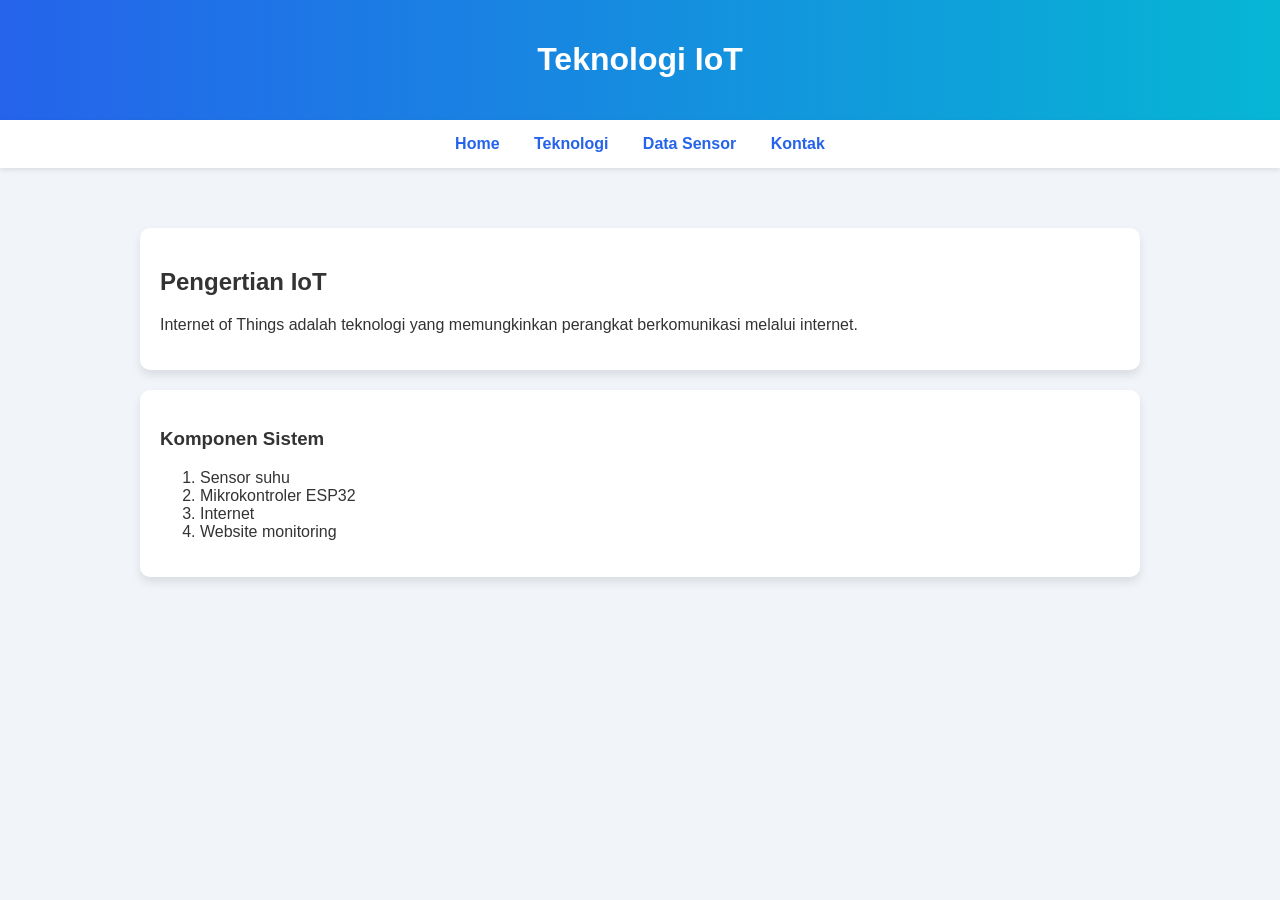
<file: teknologi.html>
<!DOCTYPE html>
<html>

<head>
<meta charset="UTF-8">
<title>Teknologi IoT</title>
<link rel="stylesheet" href="style.css">
</head>

<body>

<header>
<h1>Teknologi IoT</h1>
</header>

<nav>
<a href="index.html">Home</a>
<a href="teknologi.html">Teknologi</a>
<a href="data-sensor.html">Data Sensor</a>
<a href="kontak.html">Kontak</a>
</nav>

<div class="container">

<div class="card">

<h2>Pengertian IoT</h2>

<p>
Internet of Things adalah teknologi yang memungkinkan perangkat
berkomunikasi melalui internet.
</p>

</div>

<div class="card">

<h3>Komponen Sistem</h3>

<ol>

<li>Sensor suhu</li>
<li>Mikrokontroler ESP32</li>
<li>Internet</li>
<li>Website monitoring</li>

</ol>

</div>

</div>

</body>

</html>
</file>
<file: style.css>
body{
font-family: 'Segoe UI', sans-serif;
margin:0;
background:#f1f5f9;
color:#333;
}

header{
background:linear-gradient(90deg,#2563eb,#06b6d4);
color:white;
padding:20px;
text-align:center;
}

nav{
background:white;
padding:15px;
text-align:center;
box-shadow:0 2px 5px rgba(0,0,0,0.1);
}

nav a{
margin:0 15px;
text-decoration:none;
color:#2563eb;
font-weight:bold;
}

nav a:hover{
color:#06b6d4;
}

.container{
padding:40px;
max-width:1000px;
margin:auto;
}

.card{
background:white;
padding:20px;
margin:20px 0;
border-radius:10px;
box-shadow:0 5px 10px rgba(0,0,0,0.1);
}

img{
max-width:100%;
border-radius:10px;
}

table{
width:100%;
border-collapse:collapse;
margin-top:20px;
background:white;
}

table th{
background:#2563eb;
color:white;
padding:10px;
}

table td{
padding:10px;
text-align:center;
border-bottom:1px solid #ddd;
}

form input, form textarea, form select{
width:100%;
padding:10px;
margin:10px 0;
border-radius:6px;
border:1px solid #ccc;
}

button{
background:#2563eb;
color:white;
padding:10px 20px;
border:none;
border-radius:6px;
cursor:pointer;
}
</file>
